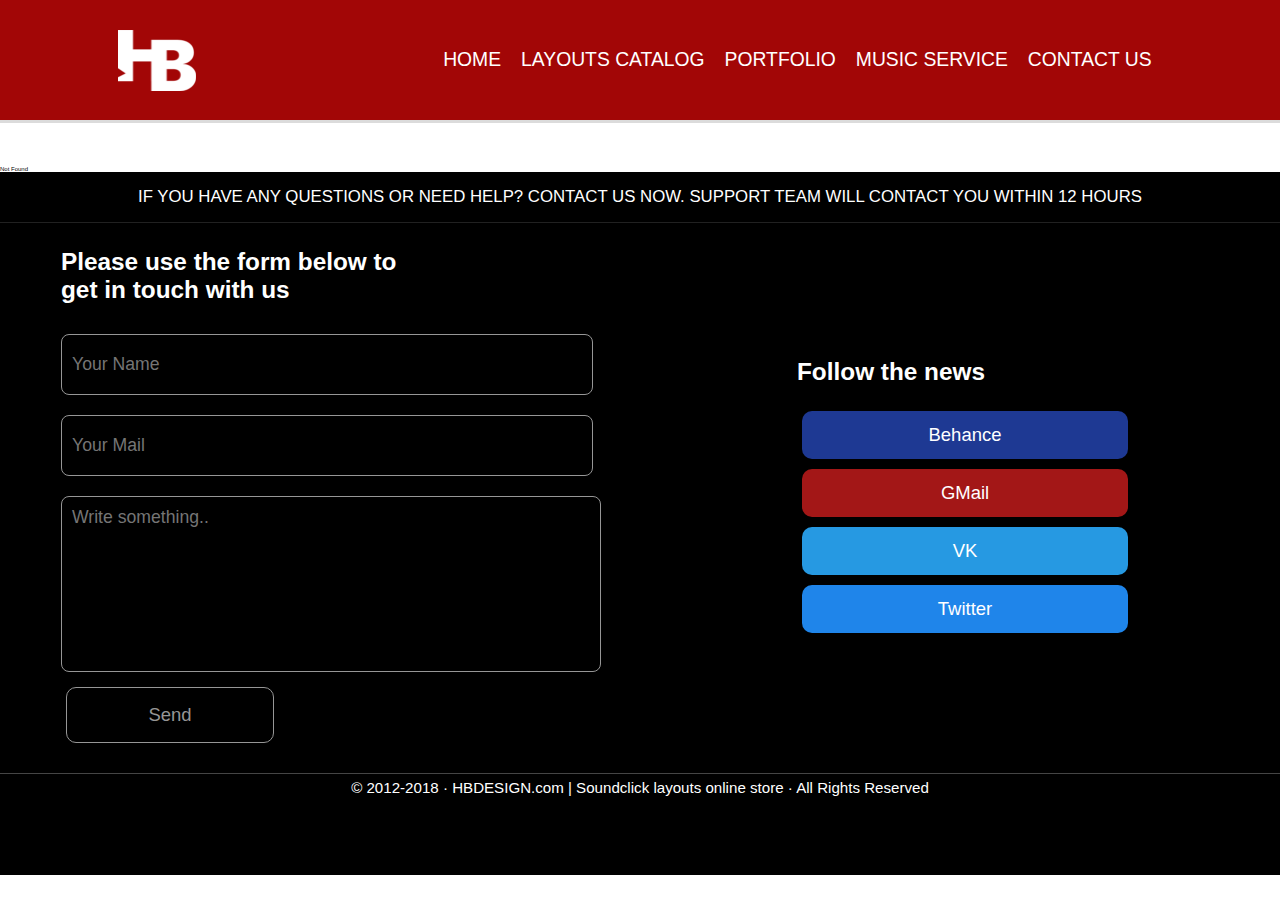
<file: index.html>
<!DOCTYPE html><html lang=en><head><meta charset=utf-8><meta http-equiv=X-UA-Compatible content="IE=edge"><link rel=icon href=/favicon.ico><link href="https://fonts.googleapis.com/icon?family=Material+Icons" rel=stylesheet><title>High Blow</title><link href=/css/app.4bd92d75.css rel=preload as=style><link href=/js/app.ecbce7f8.js rel=preload as=script><link href=/js/chunk-vendors.644cb0cd.js rel=preload as=script><link href=/css/app.4bd92d75.css rel=stylesheet></head><body><noscript><strong>We're sorry but high-blow doesn't work properly without JavaScript enabled. Please enable it to continue.</strong></noscript><div id=app></div><script src=/js/chunk-vendors.644cb0cd.js></script><script src=/js/app.ecbce7f8.js></script></body></html>
</file>
